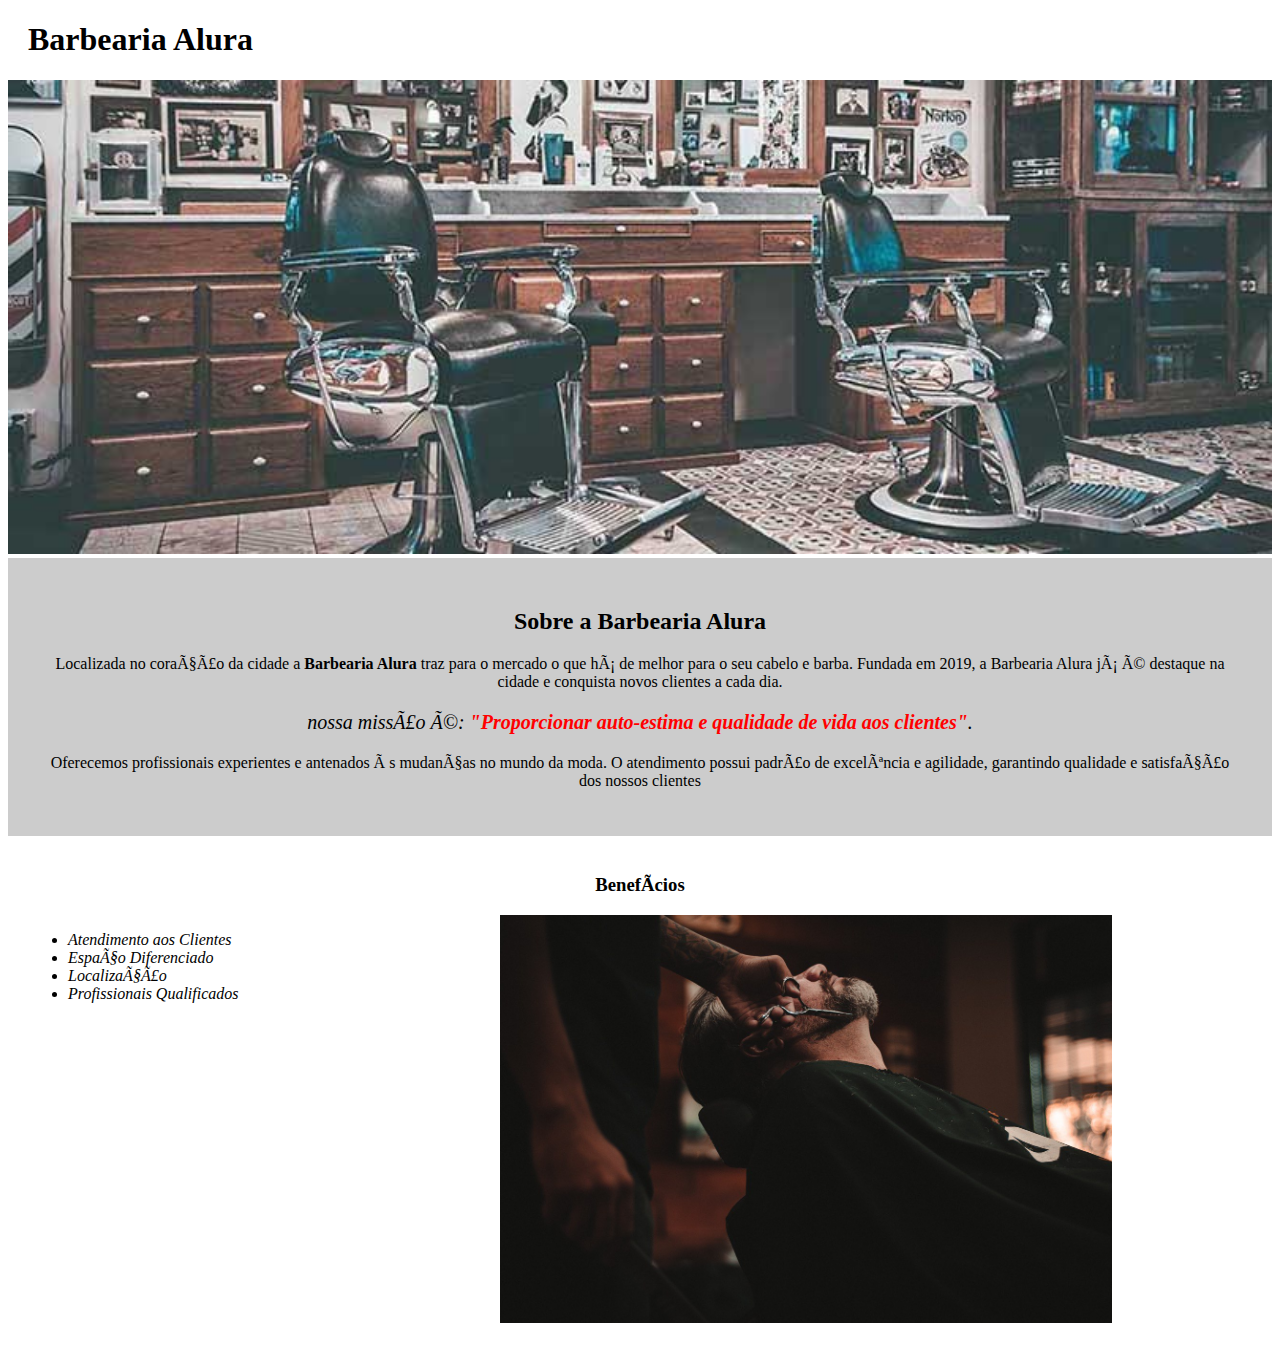
<file: index.html>
<!DOCTYPE html>
<html lang="pt-br">
    <head>
        <meta charset="UFT-8">
        <title>Barbearia Alura</title>
        <link rel="stylesheet" href="style.css">
    </head>
    <body>
        <header>
            <h1 class="titulo-principal">Barbearia Alura</h1>
        </header>
        <img id="banner" src="banner.jpg">

        <div class="principal">
            <h2 class="titulo-centralizado">Sobre a Barbearia Alura</h2>

            <p>Localizada no coração da cidade a <strong>Barbearia Alura</strong> traz para o mercado o que há de melhor para o seu cabelo e barba.
            Fundada em 2019, a Barbearia Alura já é destaque na cidade e conquista novos clientes a cada dia.</p>
    
            <p id="missao"><em> nossa missão é: <strong>"Proporcionar auto-estima e qualidade de vida aos clientes"</strong>.</em></p>
    
            <p>Oferecemos profissionais experientes e antenados às mudanças no mundo da moda. 
            O atendimento possui padrão de excelência e agilidade, garantindo qualidade e satisfação dos nossos clientes</p>
        </div>
        <div class="beneficios">
            <h3 class="titulo-centralizado">Benefícios</h3>
            <ul>
                <li class="itens">Atendimento aos Clientes</li>
                <li class="itens">Espaço Diferenciado</li>
                <li class="itens">Localização</li>
                <li class="itens">Profissionais Qualificados</li>
            </ul>

            <img src="beneficios.jpg" class="imagembeneficios">
        </div>
    </body>
</html>
</file>
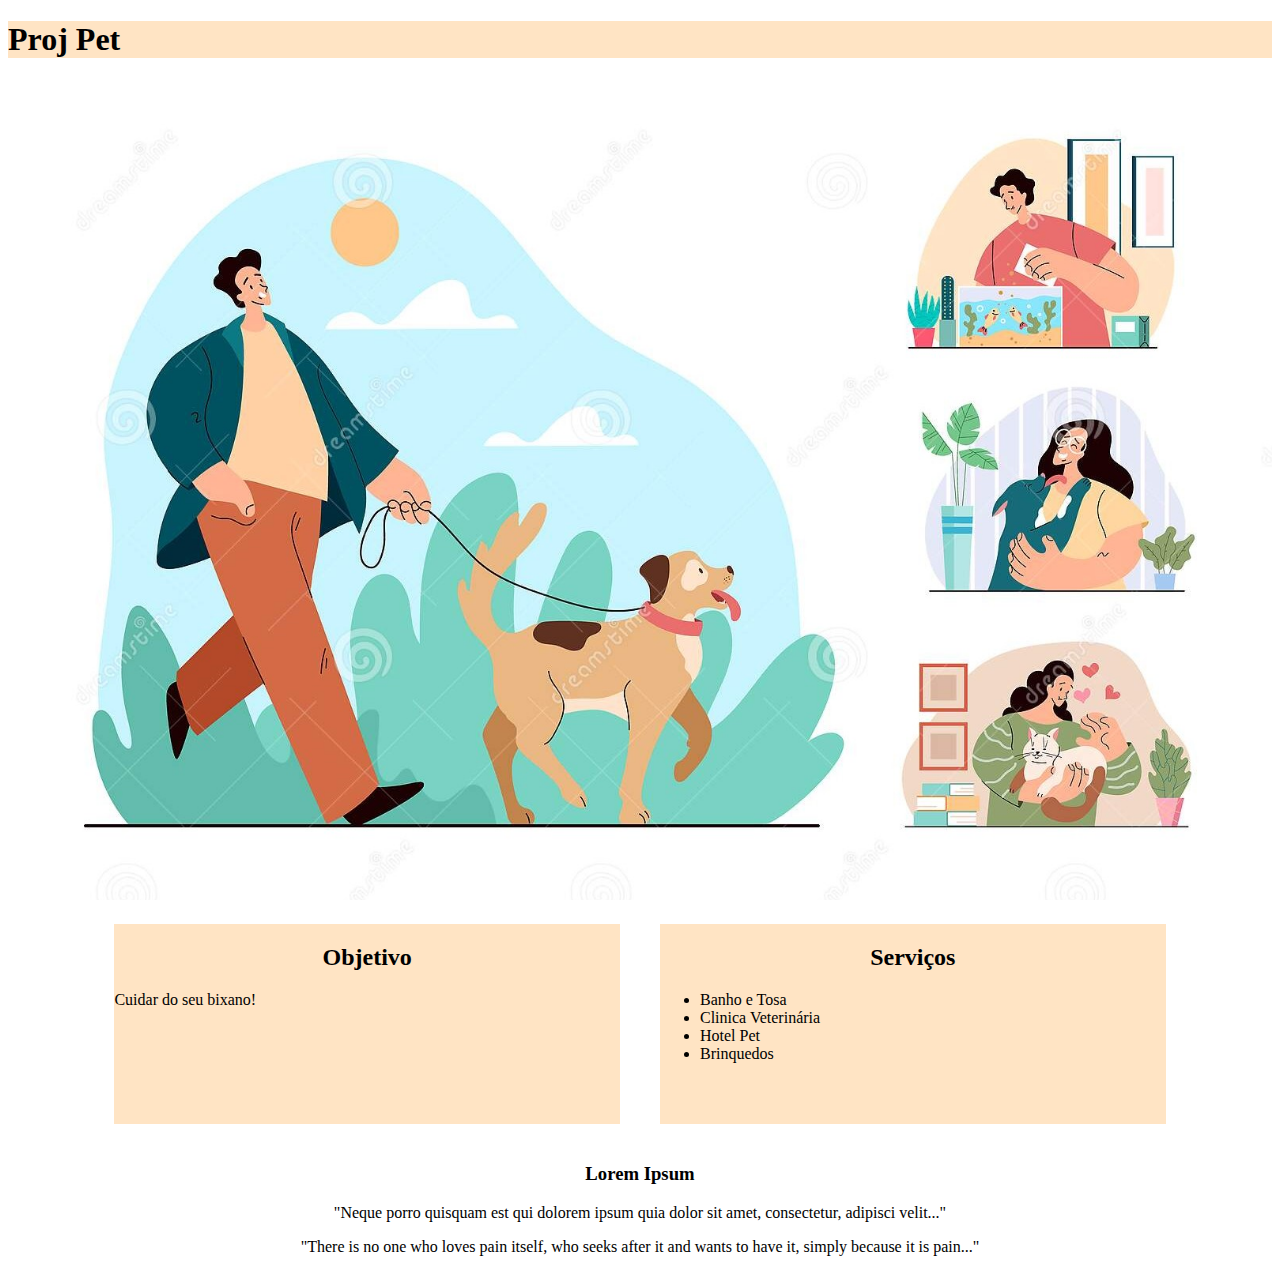
<file: praticando/index.html>
<!DOCTYPE html>
<html lang="pt-br">
<head>
    <meta charset="UTF-8">
    <meta http-equiv="X-UA-Compatible" content="IE=edge">
    <meta name="viewport" content="width=device-width, initial-scale=1.0">
    <link rel="stylesheet" href="style.css">
    <title>Praticando Pet</title>
</head>
<body>
    <header class="cabecalho">
        <h1>Proj Pet</h1>
    </header>
    <img src="img.principal.jpg" class="img-principal">
    <div class="container-centro">
        <div class="painel-secundario">
            <h2 class="titulo-secundario">Objetivo</h2>
                <p>Cuidar do seu bixano!</p>
        </div>
        <div class="painel-secundario">
            <h2 class="titulo-secundario">Serviços</h2>
            <ul>
                <li>Banho e Tosa</li>
                <li>Clinica Veterinária</li>
                <li>Hotel Pet</li>
                <li>Brinquedos</li>
            </ul>
        </div>
    </div>
    <div class="container-centro">
        <div class="painel-final">
            <h3>Lorem Ipsum</h3>
            <p>"Neque porro quisquam est qui dolorem ipsum quia dolor sit amet, consectetur, adipisci velit..."</p>
            <p>"There is no one who loves pain itself, who seeks after it and wants to have it, simply because it is pain..."</p>
        </div>
    </div>
</body>
</html>
</file>
<file: style.css>
.titulo-principal {
    padding-left: 20px;
}

#banner {
    width: 100%;
}

.principal {
    background: #cccccc;
    padding: 30px;
}

.titulo-centralizado {
    text-align: center;
}

p {
    text-align: center;
}

#missao {
    font-size: 20px;
}

em strong {
    color: #ff0000;
}

.beneficios {
    background: #ffffff;
    padding: 20px;
}

.itens {
    font-style: italic;
}

ul {
    display: inline-block;
    vertical-align: top;

    width: 20%;
    margin-right: 15%;
}

.imagembeneficios {
    width: 50%;
}
</file>
<file: praticando/style.css>
.cabecalho {
    background: bisque;
}

.img-principal {
    width: 100%;
}

.container-centro{
    width: 100%;
    display: flex;
    flex-direction: row;
    justify-content: center;
    align-items: center;
}

.painel-secundario {
    margin: 20px;
    width: 40%;
    height: 200px;
    display: inline-block;
    vertical-align: top;

    background: bisque
}

.titulo-secundario {
    text-align: center;
}

.painel-final {
    text-align: center;
}
</file>
